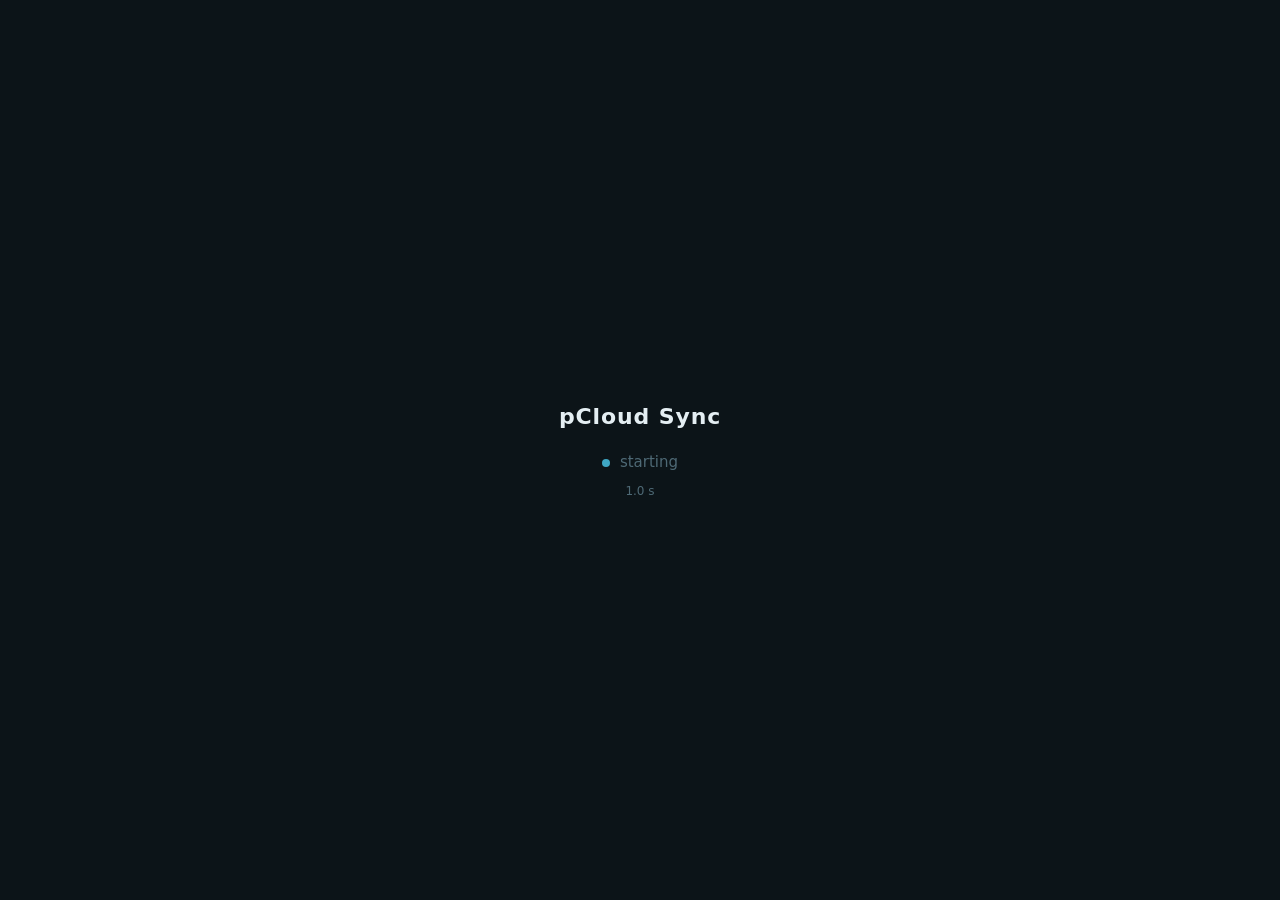
<file: app/static/splash.html>
<!DOCTYPE html>
<html lang="en">
<head>
<meta charset="utf-8">
<title>pCloud Sync</title>
<style>
  html, body {
    margin: 0; height: 100%;
    background: #0C1418; color: #C8D6DC;
    font: 15px/1.5 "Segoe UI", system-ui, sans-serif;
    display: flex; align-items: center; justify-content: center;
  }
  .boot { text-align: center; }
  .boot__name {
    font-size: 22px; font-weight: 600; letter-spacing: .04em; color: #E4EEF2;
  }
  .boot__status {
    margin-top: 18px; color: #4E6975;
    display: flex; align-items: center; justify-content: center; gap: 10px;
  }
  .boot__dot {
    width: 8px; height: 8px; border-radius: 50%;
    background: #3FA7C4; animation: pulse 1.2s ease-in-out infinite;
  }
  @keyframes pulse {
    0%, 100% { opacity: .25; transform: scale(.8); }
    50%      { opacity: 1;   transform: scale(1); }
  }
  .boot__elapsed { margin-top: 8px; font-size: 12px; color: #4E6975; }
  .boot__error { display: none; max-width: 520px; margin-top: 18px; text-align: left; }
  .boot__error h2 { font-size: 16px; color: #E8A13C; margin: 0 0 8px; }
  .boot__error p  { margin: 0; color: #C8D6DC; white-space: pre-wrap; }
  .is-failed .boot__status, .is-failed .boot__elapsed { display: none; }
  .is-failed .boot__error { display: block; }
</style>
</head>
<body>
<div class="boot" id="boot">
  <div class="boot__name">pCloud Sync</div>
  <div class="boot__status">
    <span class="boot__dot"></span>
    <span id="status">starting</span>
  </div>
  <div class="boot__elapsed"><span id="elapsed">0.0</span> s</div>
  <div class="boot__error">
    <h2 id="error-title"></h2>
    <p id="error-detail"></p>
  </div>
</div>
<script>
  var t0 = Date.now();
  setInterval(function () {
    document.getElementById("elapsed").textContent =
      ((Date.now() - t0) / 1000).toFixed(1);
  }, 100);
  function setStatus(text) {
    document.getElementById("status").textContent = text;
  }
  function setError(title, detail) {
    document.getElementById("error-title").textContent = title;
    document.getElementById("error-detail").textContent = detail;
    document.getElementById("boot").classList.add("is-failed");
  }
</script>
</body>
</html>
</file>
